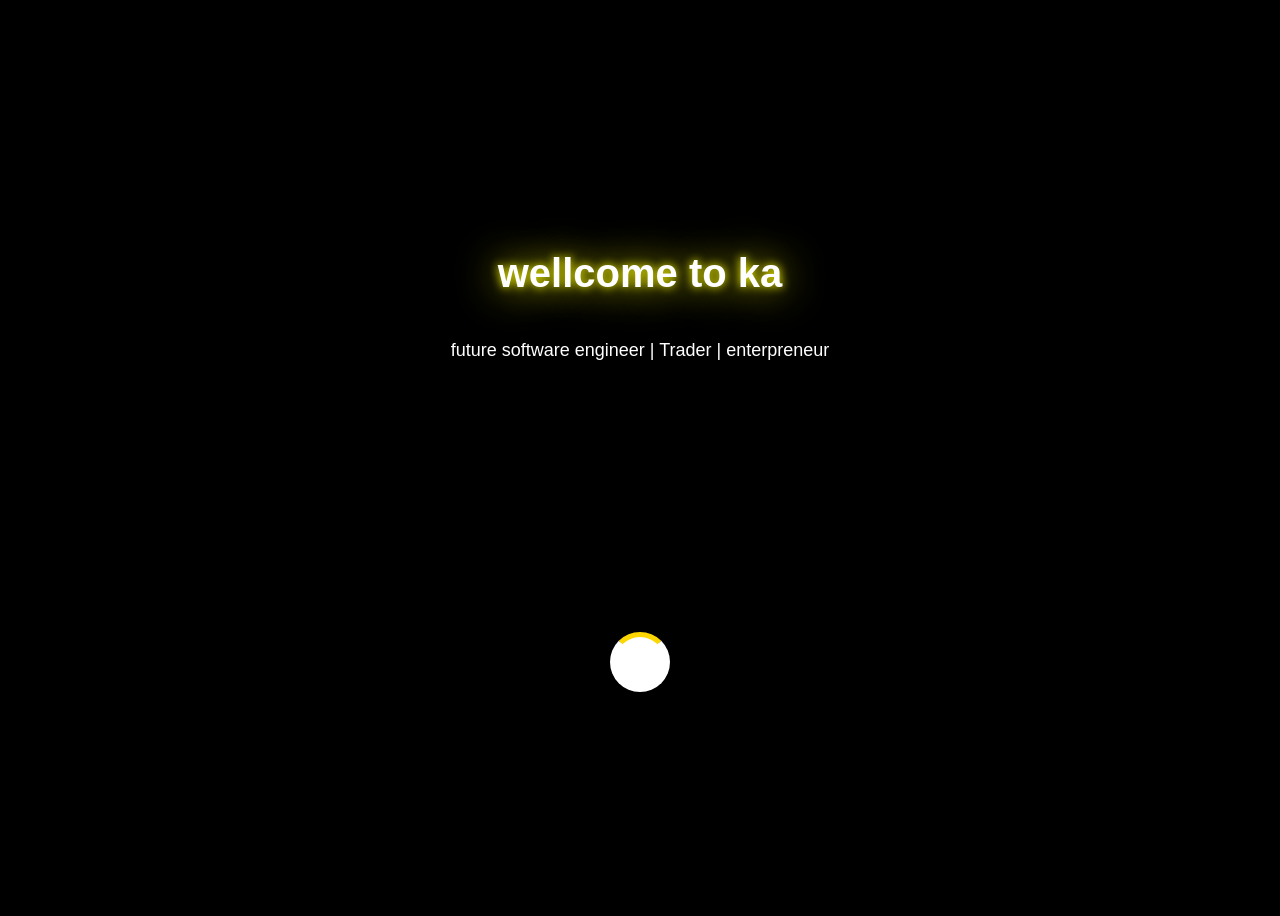
<file: wellcome.html>
<!DOCTYPE html>
<html>

<head>
  <meta charset="UTF-8">
  
  <meta http-equiv="refresh"
  content="3;url=portfolio.html">

  <title>welcome</title>
  
<link rel="stylesheet" href="wellcome.css">
  
  <style>
  body{
    background:black;
    color:white;
    display:flex;
    justify-content:center;
    align-items:center;
    height:100vh;
    font-size:30px;
    font-family:arial;
  }

  h1{ 
    text-shadow:0 0 20px gold;
  }
  
  p{ 
    font-size:18px;
  }
  
  .loader{
    width:50px;
    height:50px;
    border:5px solid white;
    border-top:5px solid gold;
    border-radius:50%;
    margin-top:20%;
    animation:spin 1s linear infinite 
  }
  </style>
  <style>
    body{
      background:black;
      color:white;
    }
    
    @keyframes spin{
      100% {
      transform:rotate(360deg)
    }
    }
  </style>
  
</head>
<body>
          
  <h1 id="text"></h1>
  <p> future software engineer | Trader | enterpreneur </p>

<div class="loader"></div>

  <script>
  let text = " wellcome to kanha arya portfolio ";
  let i = 0;
  
  function type(){
  
  
    if(i<text.length){
      
      document.getElementById("text").innerHTML+= text.charAt(i);
      
      i++;
      
      setTimeout(type,80);
      
    }

  }
  
  type();
  
  </script>

  
</body>

</html>
</file>
<file: wellcome.css>
body {
  background: linear-gradient(
    45deg,
    #0f0c29,
    #302b63,
    #24243e
  );
  
  background-size:400% 400%;
  animation:bg 8s ease infinite;
  color: white ;
  
  display:flex;
  justify-content:center;
  align-items: center;
  flex-direction: column;
  
  height: 100vh;
  
  font-family:Arial;
}

@keyframes bg{
  
  0%{
    background-position:0% 50%;
  }
  50%{
    background-position:100% 50%;
  }
  100%{
    background-position:0% 50%;
  }
}

#text{
  
  font-size:40px;
  
  text-shadow:
  0 0 10px yellow,
  0 0 40px yellow;
  
}

.loader{
  ...
  width:300px;
  height:10px;
  
  background: white;
  
  margin-top:20px;
}

.loader::after{
  
  content:"";
  
  display: block;
  
  height: 10px;
  
  width:0%;
  
  background:yellow;
  
  animation:load 3s linear forwards;
}

@keyframes load{
  from{
    width:0%;
  }
 
 0%{
   background-position: 100% 50%;
 }
 }
 
 to{
   width:100%;
 }
}

p{
  font-size:20px;
}
</file>
